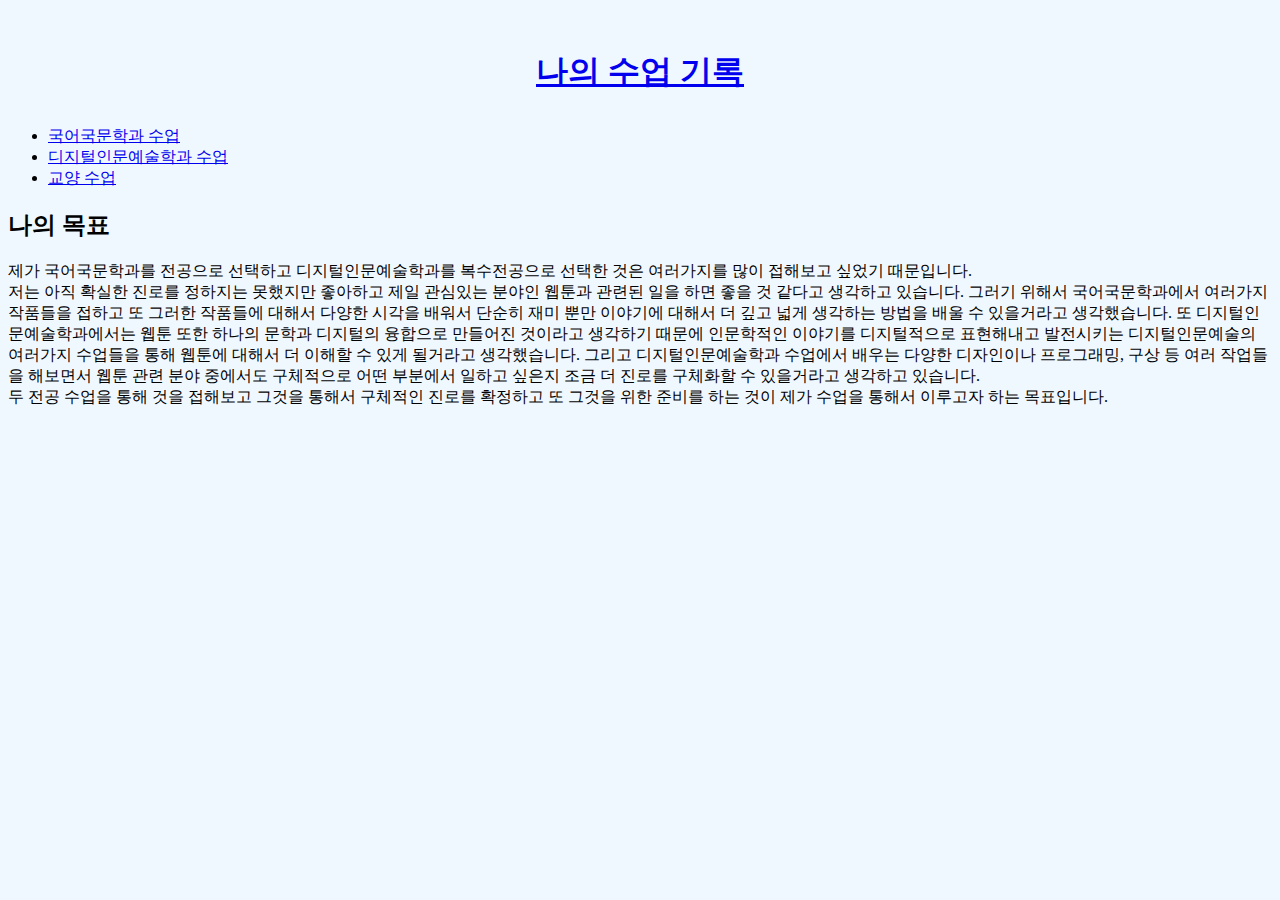
<file: index.html>
<!doctype html>
<html>
<head>
  <title>My Class</title>
  <meta charset="utf-8">
</head>
<body bgcolor="#F0F8FF">
  <CENTER><h1><p style="margin-top:50px;"><a href="index.html">나의 수업 기록</a></h1></CENTER>
  <ul>
    <li><a href="1.html">국어국문학과 수업</a></li>
    <li><a href="2.html">디지털인문예술학과 수업</a></li>
    <li><a href="3.html">교양 수업</a></li>
  </ul>
  <h2>나의 목표</h2>
  <p>제가 국어국문학과를 전공으로 선택하고 디지털인문예술학과를 복수전공으로 선택한 것은 여러가지를 많이 접해보고 싶었기 때문입니다.<br> 저는 아직 확실한 진로를 정하지는 못했지만 좋아하고 제일 관심있는 분야인 웹툰과 관련된 일을 하면 좋을 것 같다고 생각하고 있습니다. 그러기 위해서 국어국문학과에서 여러가지 작품들을 접하고 또 그러한 작품들에 대해서 다양한 시각을 배워서 단순히 재미 뿐만 이야기에 대해서 더 깊고 넓게 생각하는 방법을 배울 수 있을거라고 생각했습니다. 또 디지털인문예술학과에서는 웹툰 또한 하나의 문학과 디지털의 융합으로 만들어진 것이라고 생각하기 때문에 인문학적인 이야기를 디지털적으로 표현해내고 발전시키는 디지털인문예술의 여러가지 수업들을 통해 웹툰에 대해서 더 이해할 수 있게 될거라고 생각했습니다. 그리고 디지털인문예술학과 수업에서 배우는 다양한 디자인이나 프로그래밍, 구상 등 여러 작업들을 해보면서 웹툰 관련 분야 중에서도 구체적으로 어떤 부분에서 일하고 싶은지 조금 더 진로를 구체화할 수 있을거라고 생각하고 있습니다.<br> 두 전공 수업을 통해  것을 접해보고 그것을 통해서 구체적인 진로를 확정하고 또 그것을 위한 준비를 하는 것이 제가 수업을 통해서 이루고자 하는 목표입니다.
</body>
</html>
</file>
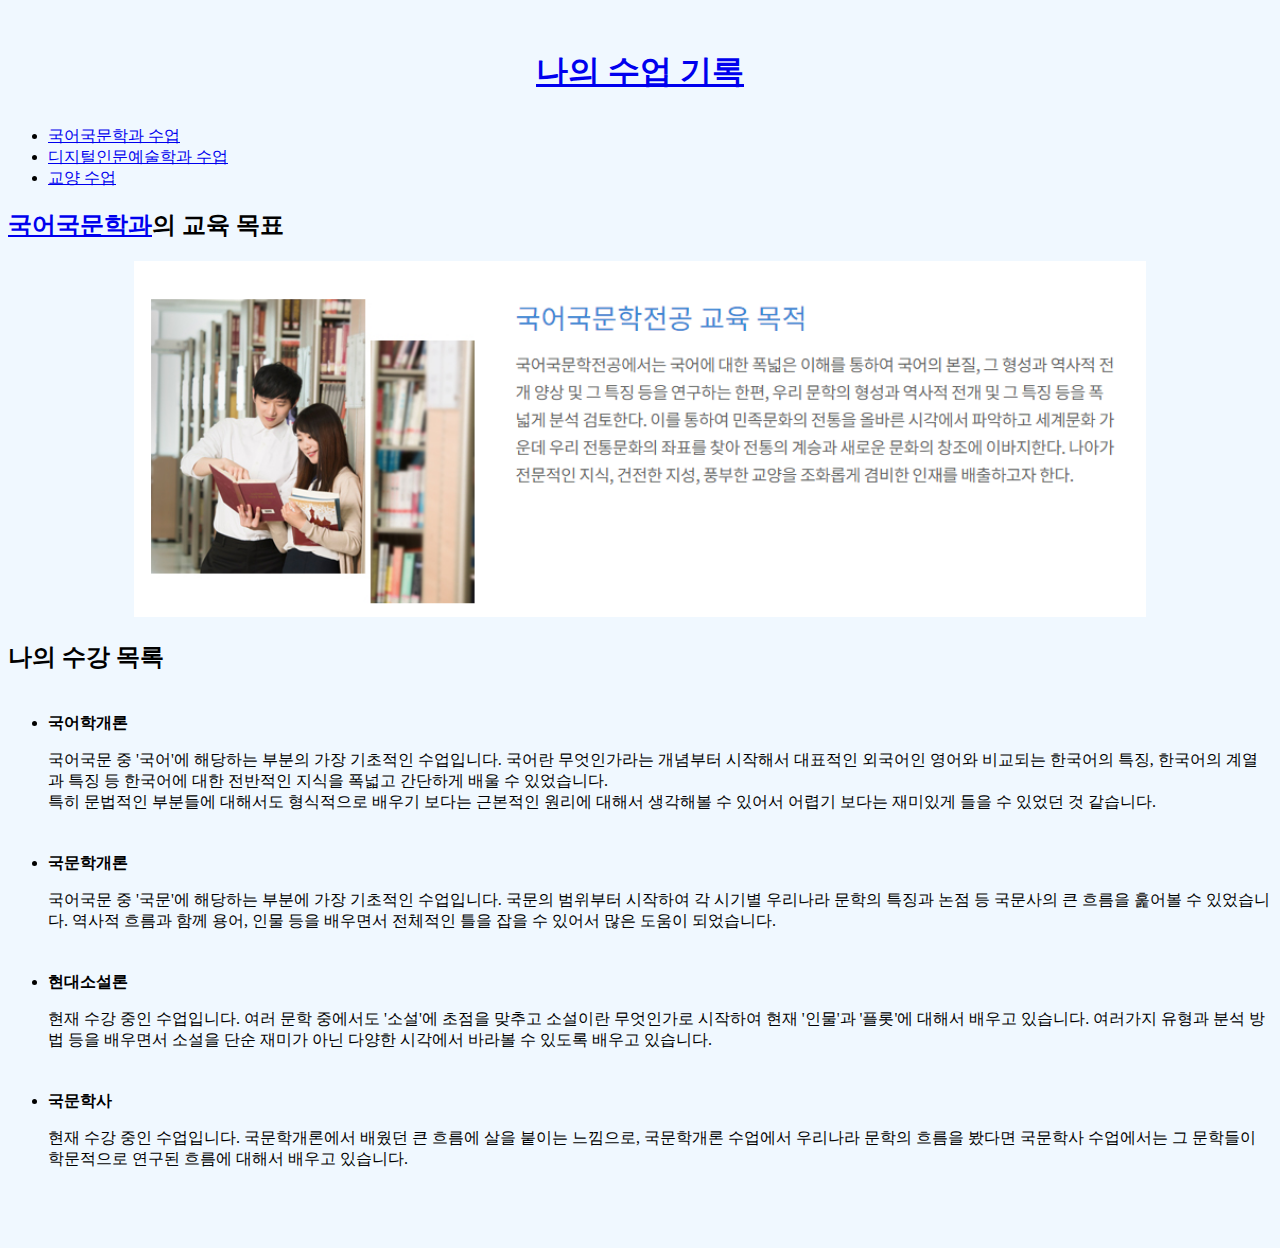
<file: 1.html>
<!doctype html>
<html>
<head>
  <title>My Class</title>
  <meta charset="utf-8">
</head>
<body bgcolor="#F0F8FF">
  <CENTER><h1><p style="margin-top:50px;"><a href="index.html">나의 수업 기록</a></h1></CENTER>
  <ul>
    <li><a href="1.html">국어국문학과 수업</a></li>
    <li><a href="2.html">디지털인문예술학과 수업</a></li>
    <li><a href="3.html">교양 수업</a></li>
  </ul>
  <h2><a href="https://korean.hallym.ac.kr/korean/index.do" target="_blank" title"한림대학교 국어국문학 전공">국어국문학과</a>의 교육 목표</h2><CENTER><img src="국어국문 목표.png" width="80%"></CENTER>
  <h2>나의 수강 목록</h2>
    <ul>
      <li><p style="margin-top:40px;"><strong>국어학개론</strong></li>
        국어국문 중 '국어'에 해당하는 부분의 가장 기초적인 수업입니다. 국어란 무엇인가라는 개념부터 시작해서 대표적인 외국어인 영어와 비교되는 한국어의 특징, 한국어의 계열과 특징 등 한국어에 대한 전반적인 지식을 폭넓고 간단하게 배울 수 있었습니다.<br> 특히 문법적인 부분들에 대해서도 형식적으로 배우기 보다는 근본적인 원리에 대해서 생각해볼 수 있어서 어렵기 보다는 재미있게 들을 수 있었던 것 같습니다.
      <li><p style="margin-top:40px;"><strong>국문학개론</strong></li>
        국어국문 중 '국문'에 해당하는 부분에 가장 기초적인 수업입니다. 국문의 범위부터 시작하여 각 시기별 우리나라 문학의 특징과 논점 등 국문사의 큰 흐름을 훑어볼 수 있었습니다. 역사적 흐름과 함께 용어, 인물 등을 배우면서 전체적인 틀을 잡을 수 있어서 많은 도움이 되었습니다.
      <li><p style="margin-top:40px;"><strong>현대소설론</strong></li>
        현재 수강 중인 수업입니다. 여러 문학 중에서도 '소설'에 초점을 맞추고 소설이란 무엇인가로 시작하여 현재 '인물'과 '플롯'에 대해서 배우고 있습니다. 여러가지 유형과 분석 방법 등을 배우면서 소설을 단순 재미가 아닌 다양한 시각에서 바라볼 수 있도록 배우고 있습니다.
      <li><p style="margin-top:40px;"><strong>국문학사</strong></li>
        현재 수강 중인 수업입니다. 국문학개론에서 배웠던 큰 흐름에 살을 붙이는 느낌으로, 국문학개론 수업에서 우리나라 문학의 흐름을 봤다면 국문학사 수업에서는 그 문학들이 학문적으로 연구된 흐름에 대해서 배우고 있습니다.
    </ul>
    <br>
    <br>
    <br>
  </body>
  </html>
</file>
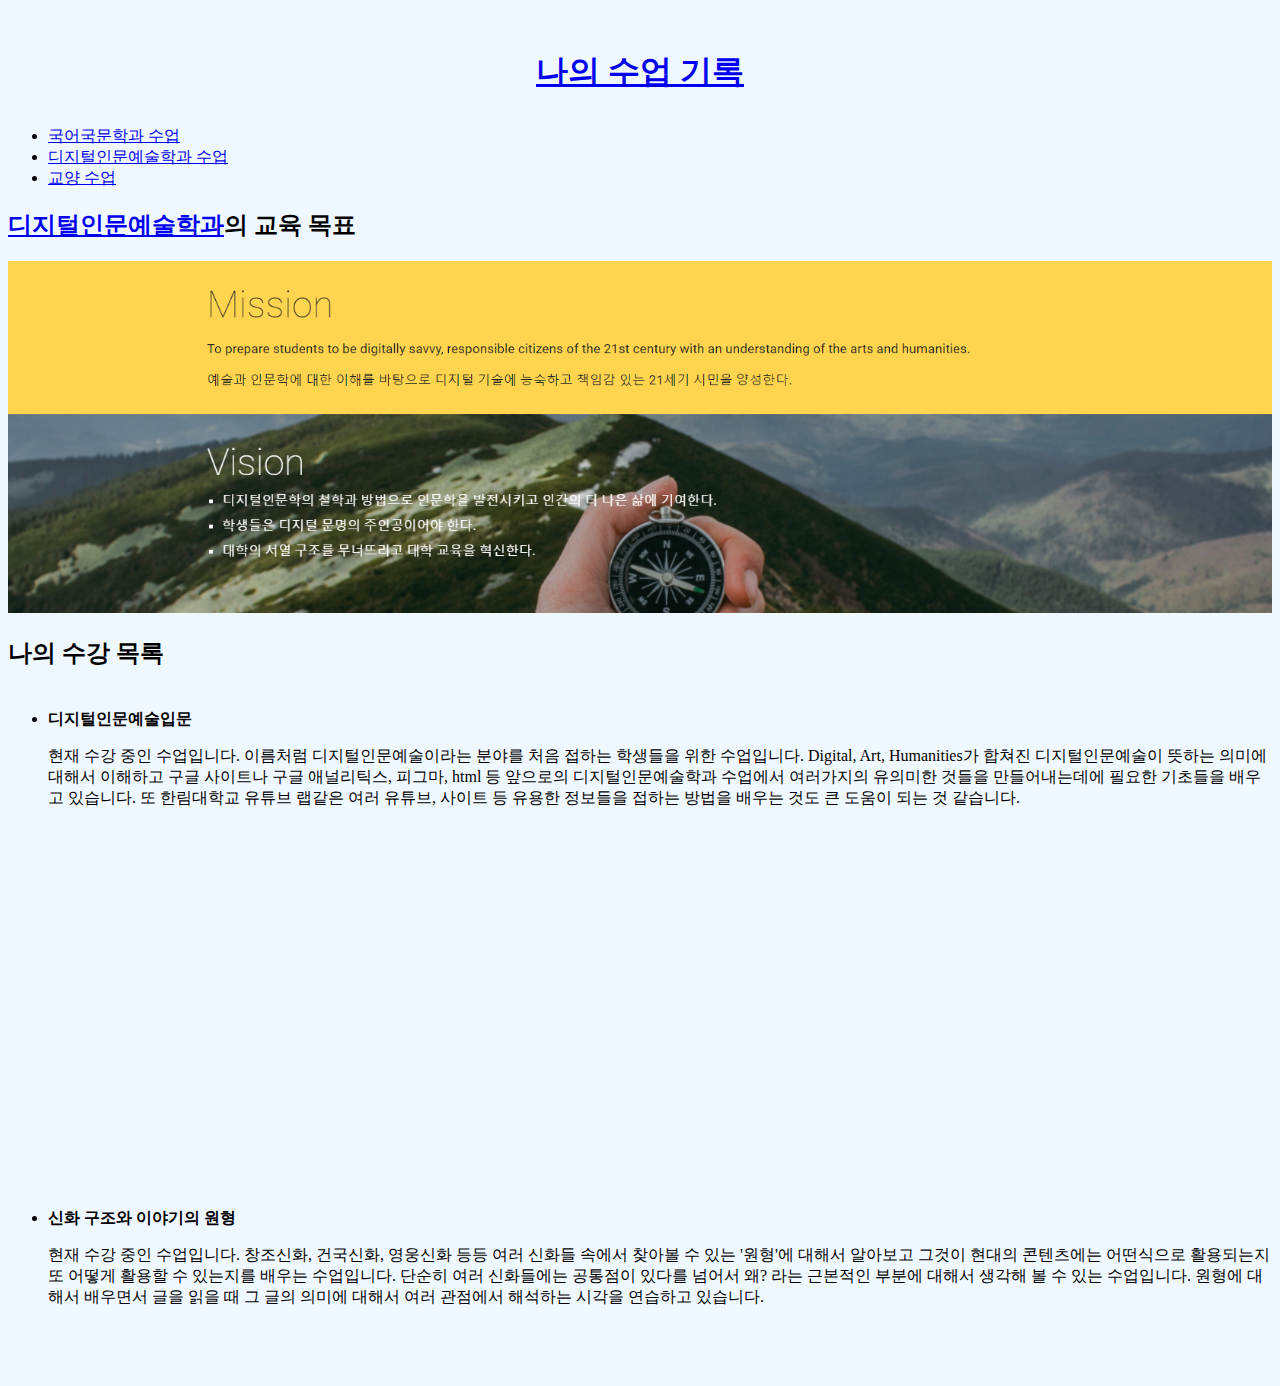
<file: 2.html>
<!doctype html>
<html>
<head>
  <title>My Class</title>
  <meta charset="utf-8">
</head>
<body bgcolor="#F0F8FF">
  <CENTER><h1><p style="margin-top:50px;"><a href="index.html">나의 수업 기록</a></h1></CENTER>
  <ul>
    <li><a href="1.html">국어국문학과 수업</a></li>
    <li><a href="2.html">디지털인문예술학과 수업</a></li>
    <li><a href="3.html">교양 수업</a></li>
  </ul>
  <h2><a href="https://sites.google.com/view/dah-hallym" target="_blank" title"한림대학교 디지털인문예술전공">디지털인문예술학과</a>의 교육 목표</h2><img src="디인예 목표.png" width="100%">
  <h2>나의 수강 목록</h2>
    <ul>
      <li><p style="margin-top:40px;"><strong>디지털인문예술입문</strong></li>
        현재 수강 중인 수업입니다. 이름처럼 디지털인문예술이라는 분야를 처음 접하는 학생들을 위한 수업입니다.
        Digital, Art, Humanities가 합쳐진 디지털인문예술이 뜻하는 의미에 대해서 이해하고 구글 사이트나 구글 애널리틱스, 피그마, html 등 앞으로의 디지털인문예술학과 수업에서 여러가지의 유의미한 것들을 만들어내는데에 필요한 기초들을 배우고 있습니다. 또 한림대학교 유튜브 랩같은 여러 유튜브, 사이트 등 유용한 정보들을 접하는 방법을 배우는 것도 큰 도움이 되는 것 같습니다.
        <p style="margin-top:40px;"><iframe width="560" height="315" src="https://www.youtube.com/embed/EUqOO6KnQHQ" title="YouTube video player" frameborder="0" allow="accelerometer; autoplay; clipboard-write; encrypted-media; gyroscope; picture-in-picture" allowfullscreen></iframe>
      <li><p style="margin-top:40px;"><strong>신화 구조와 이야기의 원형</strong></li>
        현재 수강 중인 수업입니다. 창조신화, 건국신화, 영웅신화 등등 여러 신화들 속에서 찾아볼 수 있는 '원형'에 대해서 알아보고 그것이 현대의 콘텐츠에는 어떤식으로 활용되는지 또 어떻게 활용할 수 있는지를 배우는 수업입니다.
        단순히 여러 신화들에는 공통점이 있다를 넘어서 왜? 라는 근본적인 부분에 대해서 생각해 볼 수 있는 수업입니다. 원형에 대해서 배우면서 글을 읽을 때 그 글의 의미에 대해서 여러 관점에서 해석하는 시각을 연습하고 있습니다.
    </ul>
    <br>
    <br>
    <br>
</body>
</html>
</file>
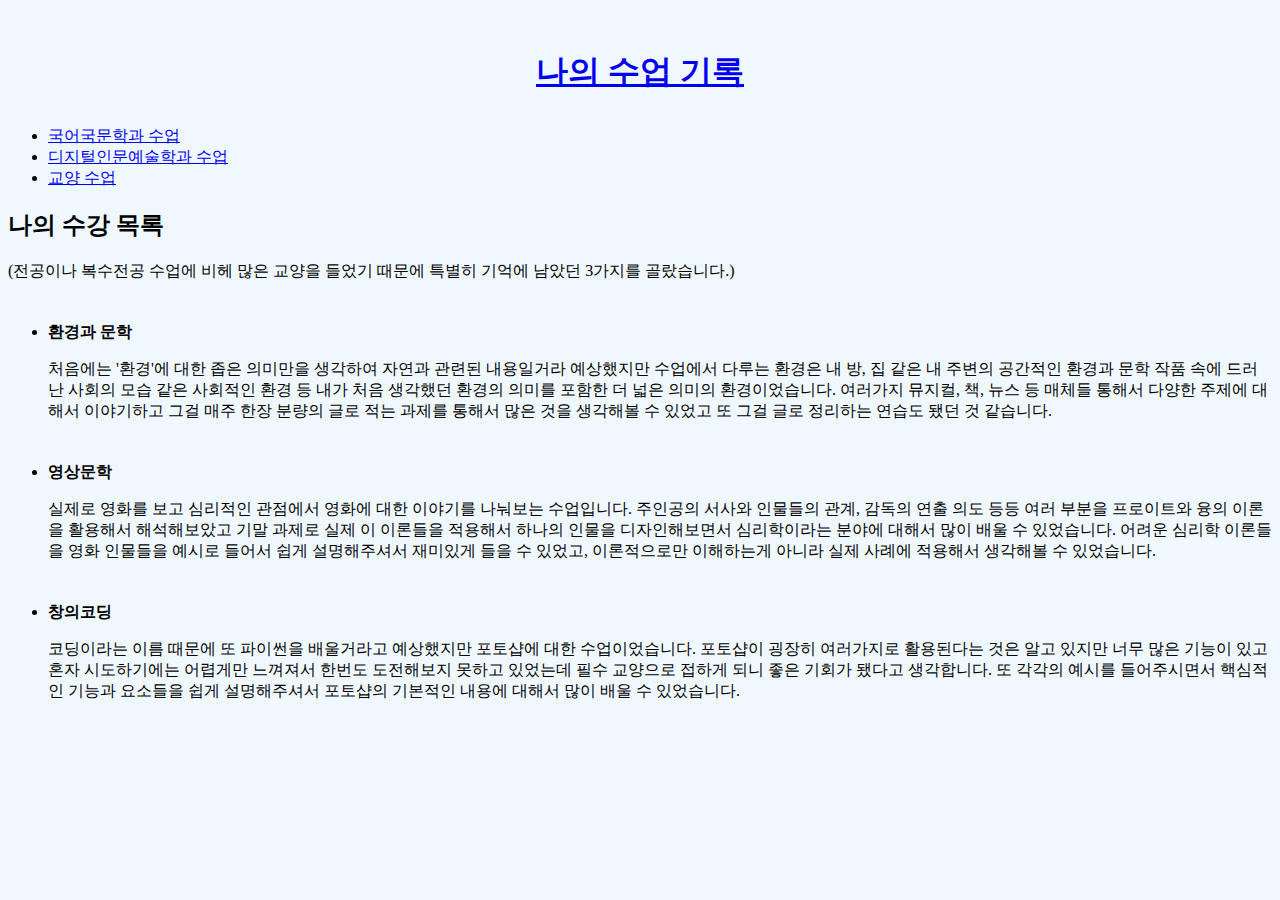
<file: 3.html>
<!doctype html>
<html>
<head>
  <title>My Class</title>
  <meta charset="utf-8">
</head>
<body bgcolor="#F0F8FF">
  <CENTER><h1><p style="margin-top:50px;"><a href="index.html">나의 수업 기록</a></h1></CENTER>
  <ul>
    <li><a href="1.html">국어국문학과 수업</a></li>
    <li><a href="2.html">디지털인문예술학과 수업</a></li>
    <li><a href="3.html">교양 수업</a></li>
  </ul>
  <h2>나의 수강 목록</h2>
  (전공이나 복수전공 수업에 비헤 많은 교양을 들었기 때문에 특별히 기억에 남았던 3가지를 골랐습니다.)
    <ul>
      <li><p style="margin-top:40px;"><strong>환경과 문학</strong></li>
        처음에는 '환경'에 대한 좁은 의미만을 생각하여 자연과 관련된 내용일거라 예상했지만 수업에서 다루는 환경은 내 방, 집 같은 내 주변의 공간적인 환경과 문학 작품 속에 드러난 사회의 모습 같은 사회적인 환경 등 내가 처음 생각했던 환경의 의미를 포함한 더 넓은 의미의 환경이었습니다.
        여러가지 뮤지컬, 책, 뉴스 등 매체들 통해서 다양한 주제에 대해서 이야기하고 그걸 매주 한장 분량의 글로 적는 과제를 통해서 많은 것을 생각해볼 수 있었고 또 그걸 글로 정리하는 연습도 됐던 것 같습니다.
      <li><p style="margin-top:40px;"><strong>영상문학</strong></li>
        실제로 영화를 보고 심리적인 관점에서 영화에 대한 이야기를 나눠보는 수업입니다. 주인공의 서사와 인물들의 관계, 감독의 연출 의도 등등 여러 부분을 프로이트와 융의 이론을 활용해서 해석해보았고 기말 과제로 실제 이 이론들을 적용해서 하나의 인물을 디자인해보면서 심리학이라는 분야에 대해서 많이 배울 수 있었습니다. 어려운 심리학 이론들을 영화 인물들을 예시로 들어서 쉽게 설명해주셔서 재미있게 들을 수 있었고, 이론적으로만 이해하는게 아니라 실제 사례에 적용해서 생각해볼 수 있었습니다.
      <li><p style="margin-top:40px;"><strong>창의코딩</strong></li>
        코딩이라는 이름 때문에 또 파이썬을 배울거라고 예상했지만 포토샵에 대한 수업이었습니다. 포토샵이 굉장히 여러가지로 활용된다는 것은 알고 있지만 너무 많은 기능이 있고 혼자 시도하기에는 어렵게만 느껴져서 한번도 도전해보지 못하고 있었는데 필수 교양으로 접하게 되니 좋은 기회가 됐다고 생각합니다. 또 각각의 예시를 들어주시면서 핵심적인 기능과 요소들을 쉽게 설명해주셔서 포토샵의 기본적인 내용에 대해서 많이 배울 수 있었습니다.
    </ul>
</body>
</html>
</file>
